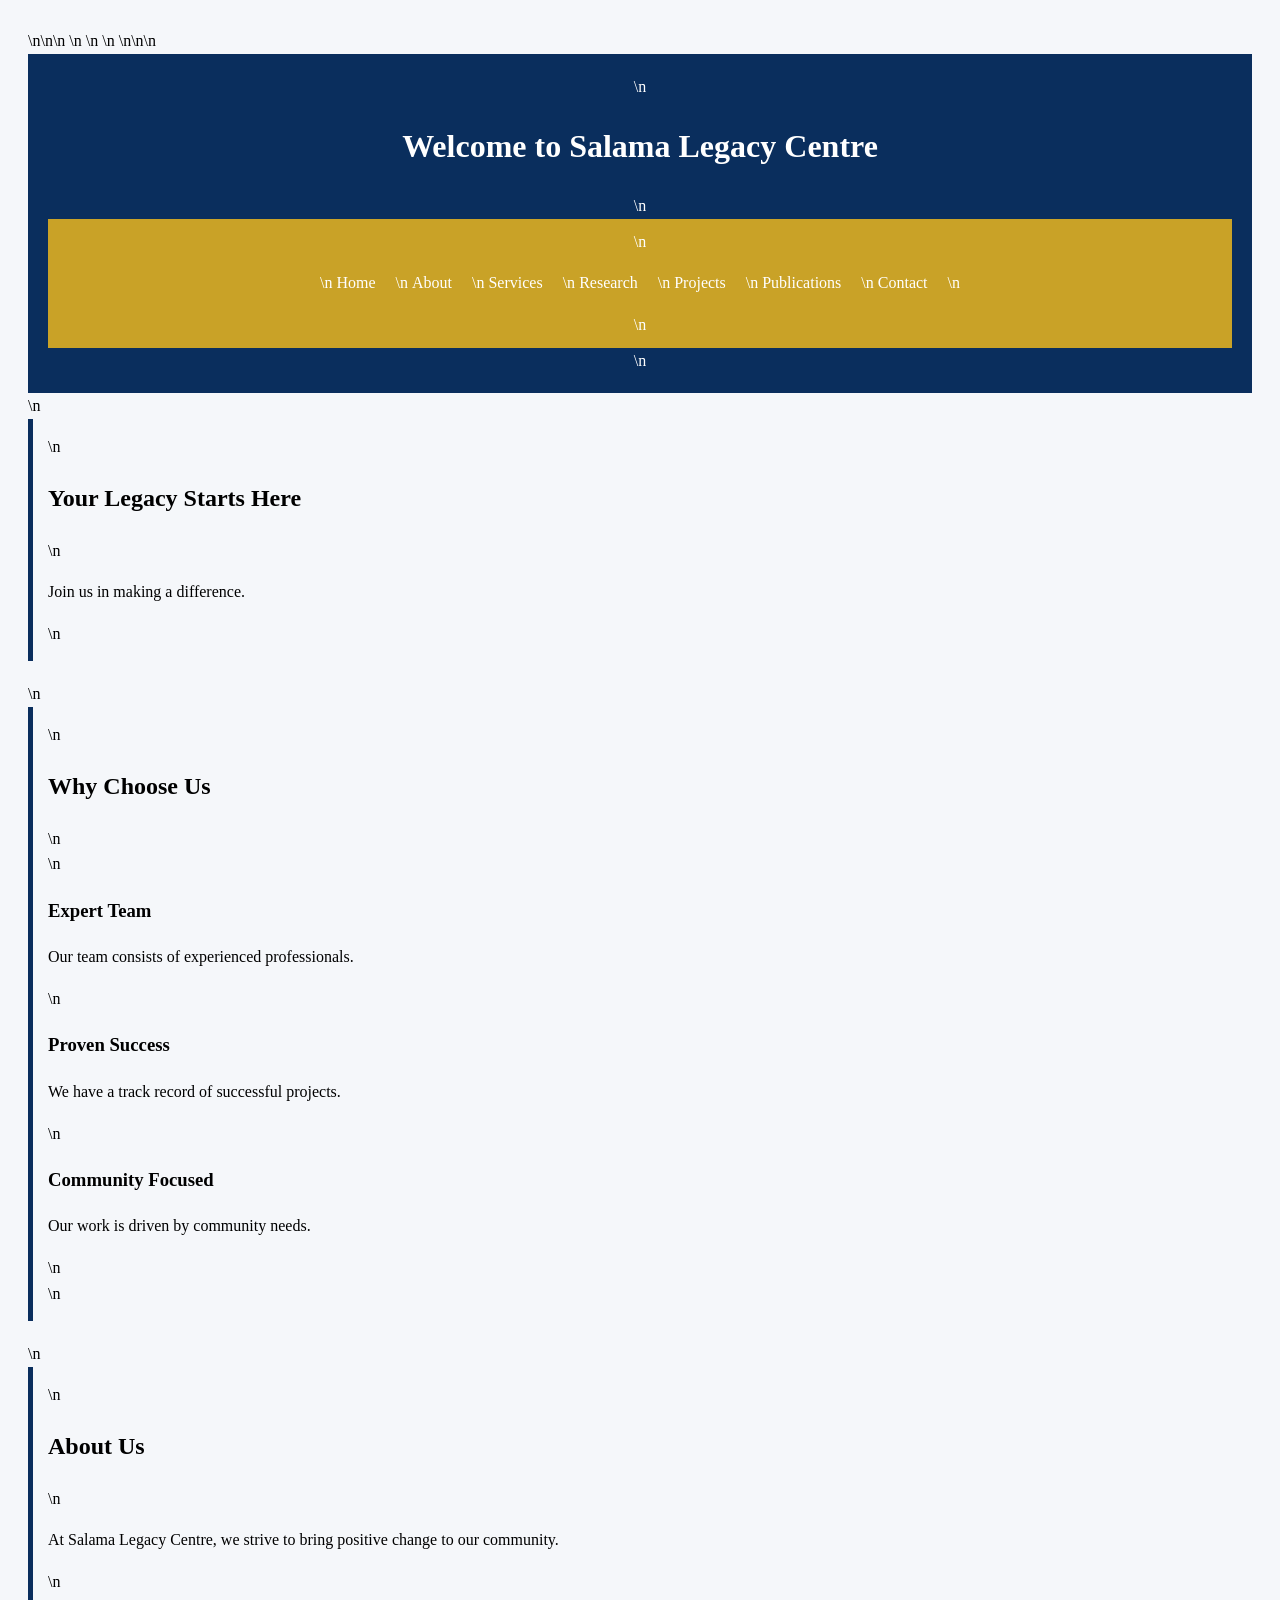
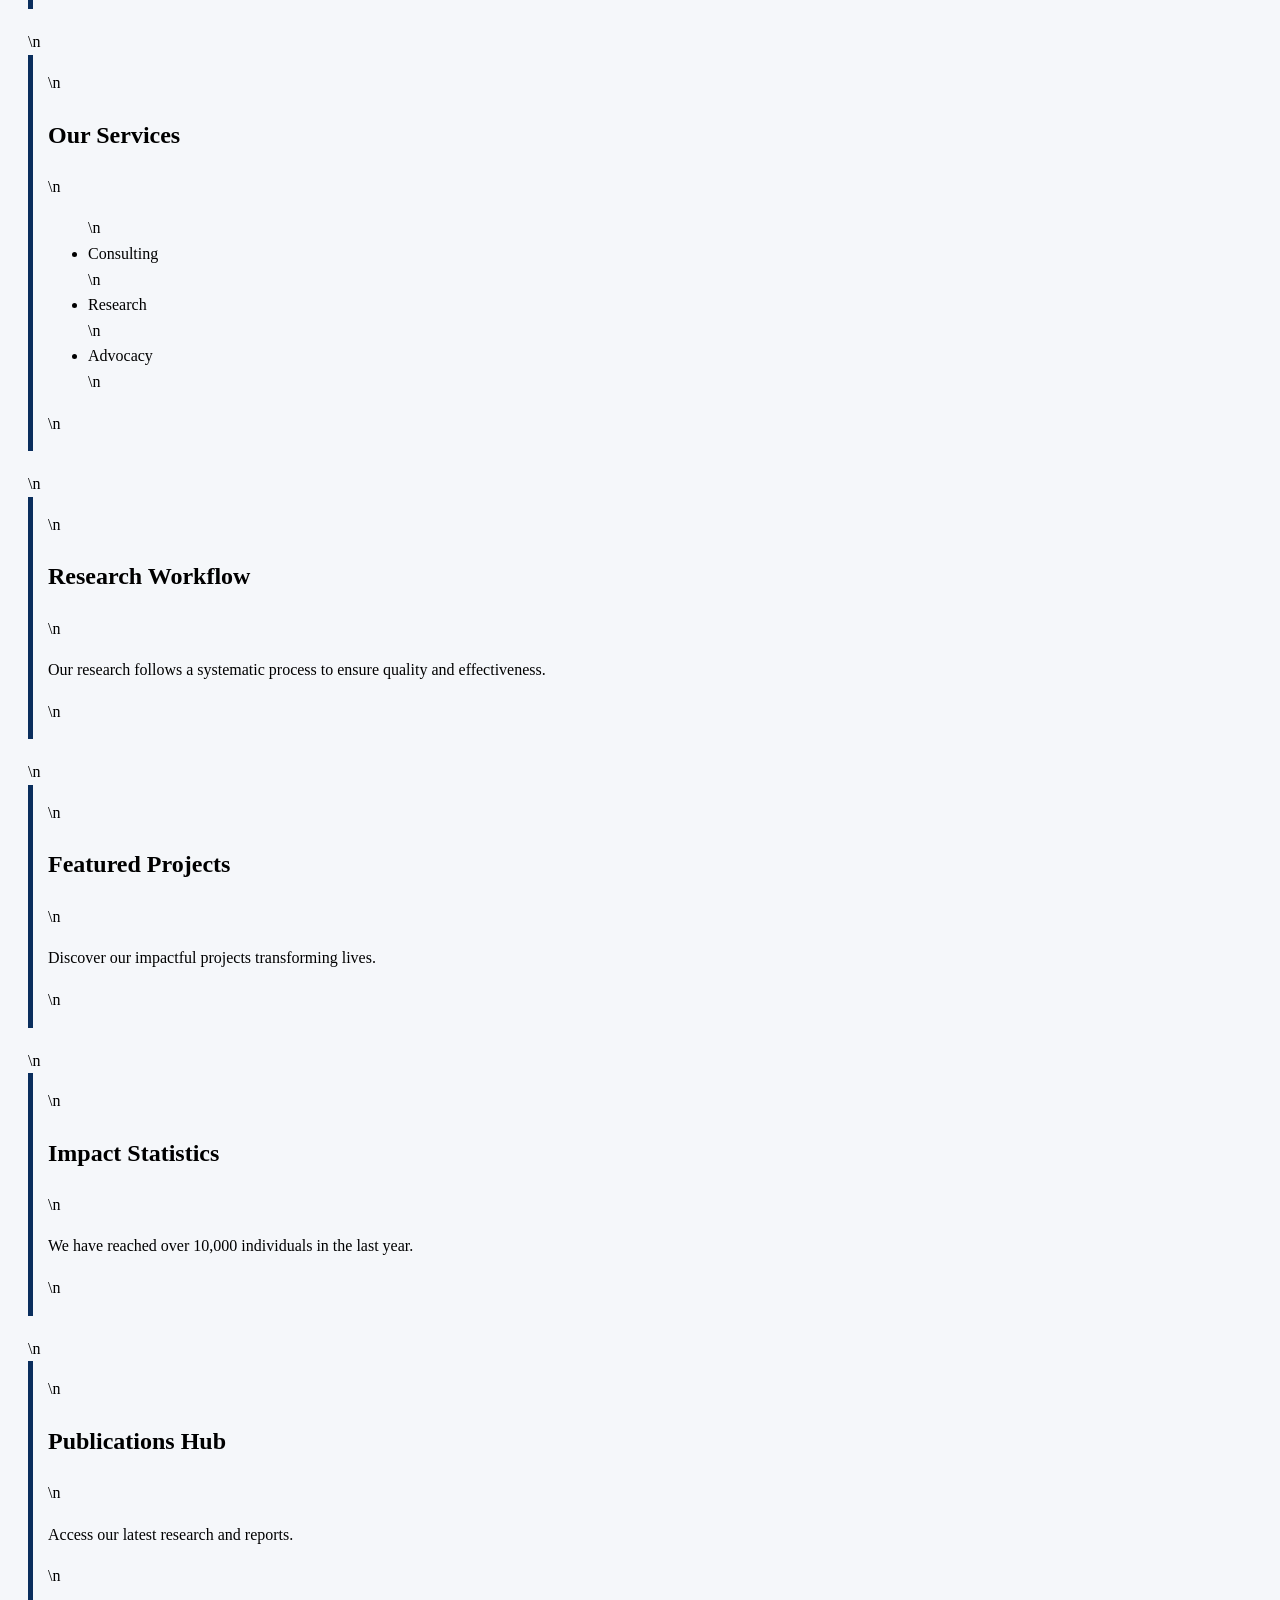
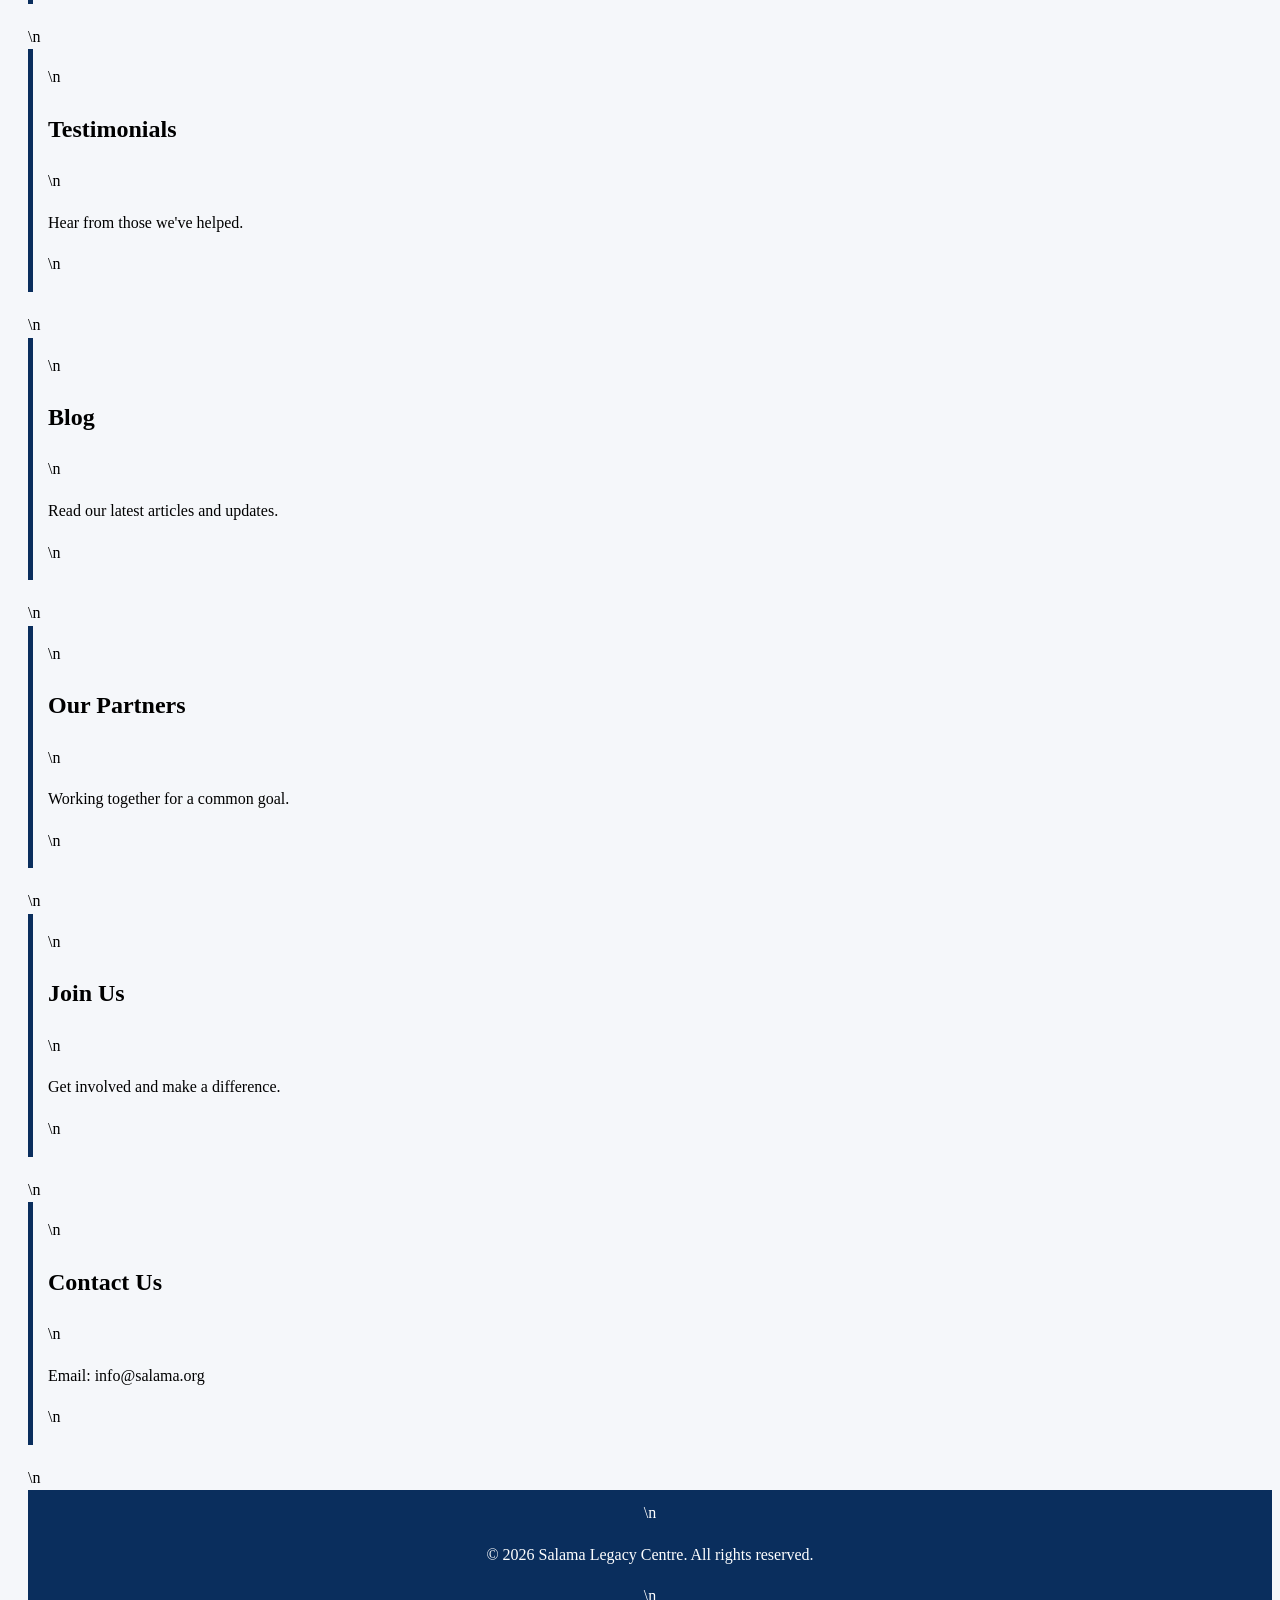
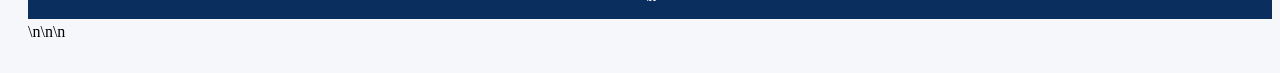
<file: index.html>
<!DOCTYPE html>\n<html lang="en">\n<head>\n    <meta charset="UTF-8">\n    <meta name="viewport" content="width=device-width, initial-scale=1.0">\n    <title>Salama Legacy Centre</title>\n    <link rel="stylesheet" href="styles.css">\n</head>\n<body>\n    <header>\n        <h1>Welcome to Salama Legacy Centre</h1>\n        <nav>\n            <ul>\n                <li><a href="#home">Home</a></li>\n                <li><a href="#about">About</a></li>\n                <li><a href="#services">Services</a></li>\n                <li><a href="#research">Research</a></li>\n                <li><a href="#projects">Projects</a></li>\n                <li><a href="#publications">Publications</a></li>\n                <li><a href="#contact">Contact</a></li>\n            </ul>\n        </nav>\n    </header>\n    <section id="hero">\n        <h2>Your Legacy Starts Here</h2>\n        <p>Join us in making a difference.</p>\n    </section>\n    <section id="why-choose-us">\n        <h2>Why Choose Us</h2>\n        <div class="cards">\n            <div class="card"><h3>Expert Team</h3><p>Our team consists of experienced professionals.</p></div>\n            <div class="card"><h3>Proven Success</h3><p>We have a track record of successful projects.</p></div>\n            <div class="card"><h3>Community Focused</h3><p>Our work is driven by community needs.</p></div>\n        </div>\n    </section>\n    <section id="about">\n        <h2>About Us</h2>\n        <p>At Salama Legacy Centre, we strive to bring positive change to our community.</p>\n    </section>\n    <section id="services">\n        <h2>Our Services</h2>\n        <ul>\n            <li>Consulting</li>\n            <li>Research</li>\n            <li>Advocacy</li>\n        </ul>\n    </section>\n    <section id="research">\n        <h2>Research Workflow</h2>\n        <p>Our research follows a systematic process to ensure quality and effectiveness.</p>\n    </section>\n    <section id="projects">\n        <h2>Featured Projects</h2>\n        <p>Discover our impactful projects transforming lives.</p>\n    </section>\n    <section id="impact">\n        <h2>Impact Statistics</h2>\n        <p>We have reached over 10,000 individuals in the last year.</p>\n    </section>\n    <section id="publications">\n        <h2>Publications Hub</h2>\n        <p>Access our latest research and reports.</p>\n    </section>\n    <section id="testimonials">\n        <h2>Testimonials</h2>\n        <p>Hear from those we've helped.</p>\n    </section>\n    <section id="blog">\n        <h2>Blog</h2>\n        <p>Read our latest articles and updates.</p>\n    </section>\n    <section id="partners">\n        <h2>Our Partners</h2>\n        <p>Working together for a common goal.</p>\n    </section>\n    <section id="cta">\n        <h2>Join Us</h2>\n        <p>Get involved and make a difference.</p>\n    </section>\n    <section id="contact">\n        <h2>Contact Us</h2>\n        <p>Email: info@salama.org</p>\n    </section>\n    <footer>\n        <p>&copy; 2026 Salama Legacy Centre. All rights reserved.</p>\n    </footer>\n</body>\n</html>\n
</file>
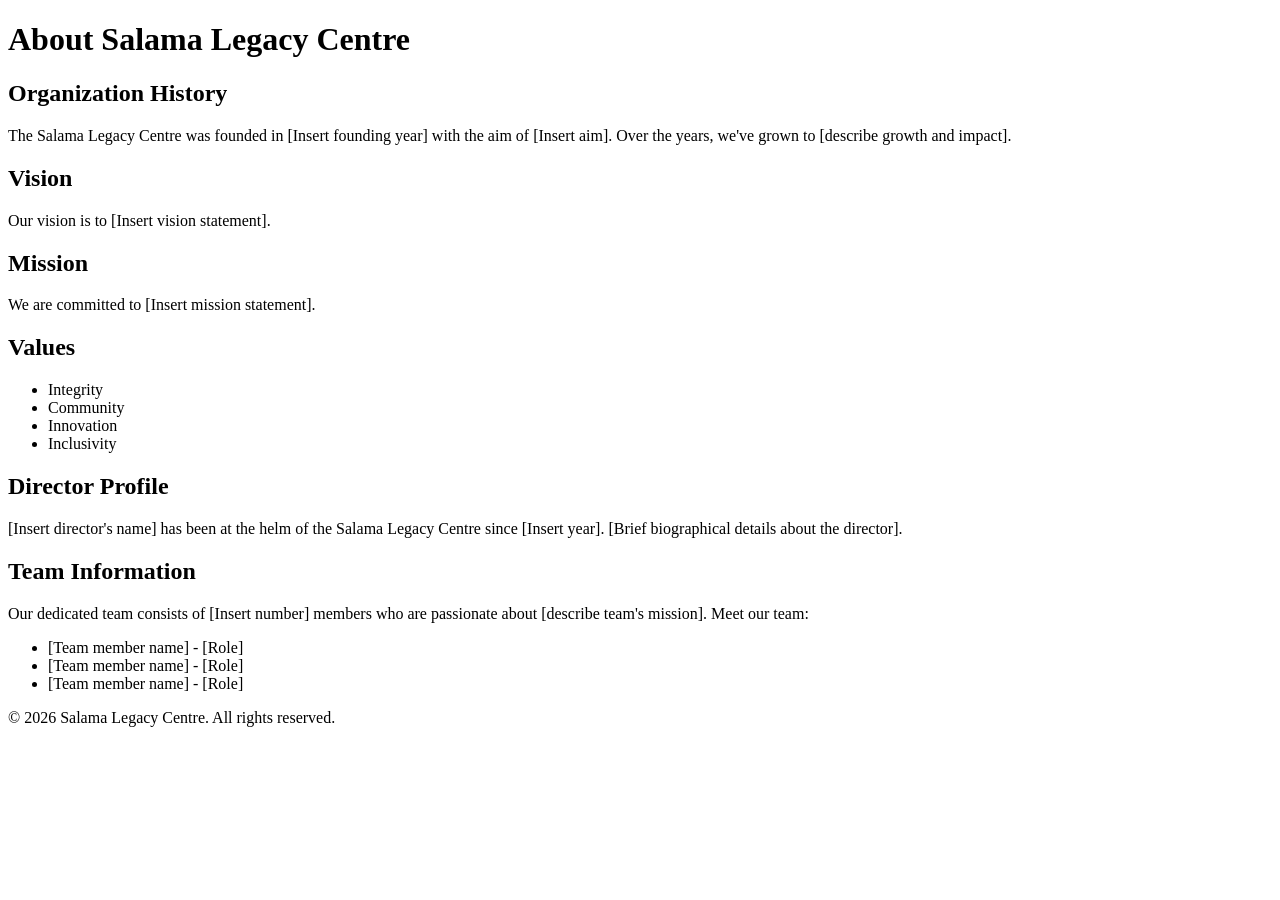
<file: about.html>
<!DOCTYPE html>
<html lang="en">
<head>
    <meta charset="UTF-8">
    <meta name="viewport" content="width=device-width, initial-scale=1.0">
    <title>About Us - Salama Legacy Centre</title>
</head>
<body>
    <header>
        <h1>About Salama Legacy Centre</h1>
    </header>
    <section id="history">
        <h2>Organization History</h2>
        <p>The Salama Legacy Centre was founded in [Insert founding year] with the aim of [Insert aim]. Over the years, we've grown to [describe growth and impact].</p>
    </section>
    <section id="vision">
        <h2>Vision</h2>
        <p>Our vision is to [Insert vision statement].</p>
    </section>
    <section id="mission">
        <h2>Mission</h2>
        <p>We are committed to [Insert mission statement].</p>
    </section>
    <section id="values">
        <h2>Values</h2>
        <ul>
            <li>Integrity</li>
            <li>Community</li>
            <li>Innovation</li>
            <li>Inclusivity</li>
        </ul>
    </section>
    <section id="director-profile">
        <h2>Director Profile</h2>
        <p>[Insert director's name] has been at the helm of the Salama Legacy Centre since [Insert year]. [Brief biographical details about the director].</p>
    </section>
    <section id="team-information">
        <h2>Team Information</h2>
        <p>Our dedicated team consists of [Insert number] members who are passionate about [describe team's mission]. Meet our team:
        <ul>
            <li>[Team member name] - [Role]</li>
            <li>[Team member name] - [Role]</li>
            <li>[Team member name] - [Role]</li>
        </ul>
    </p>
    </section>
    <footer>
        <p>&copy; 2026 Salama Legacy Centre. All rights reserved.</p>
    </footer>
</body>
</html>
</file>
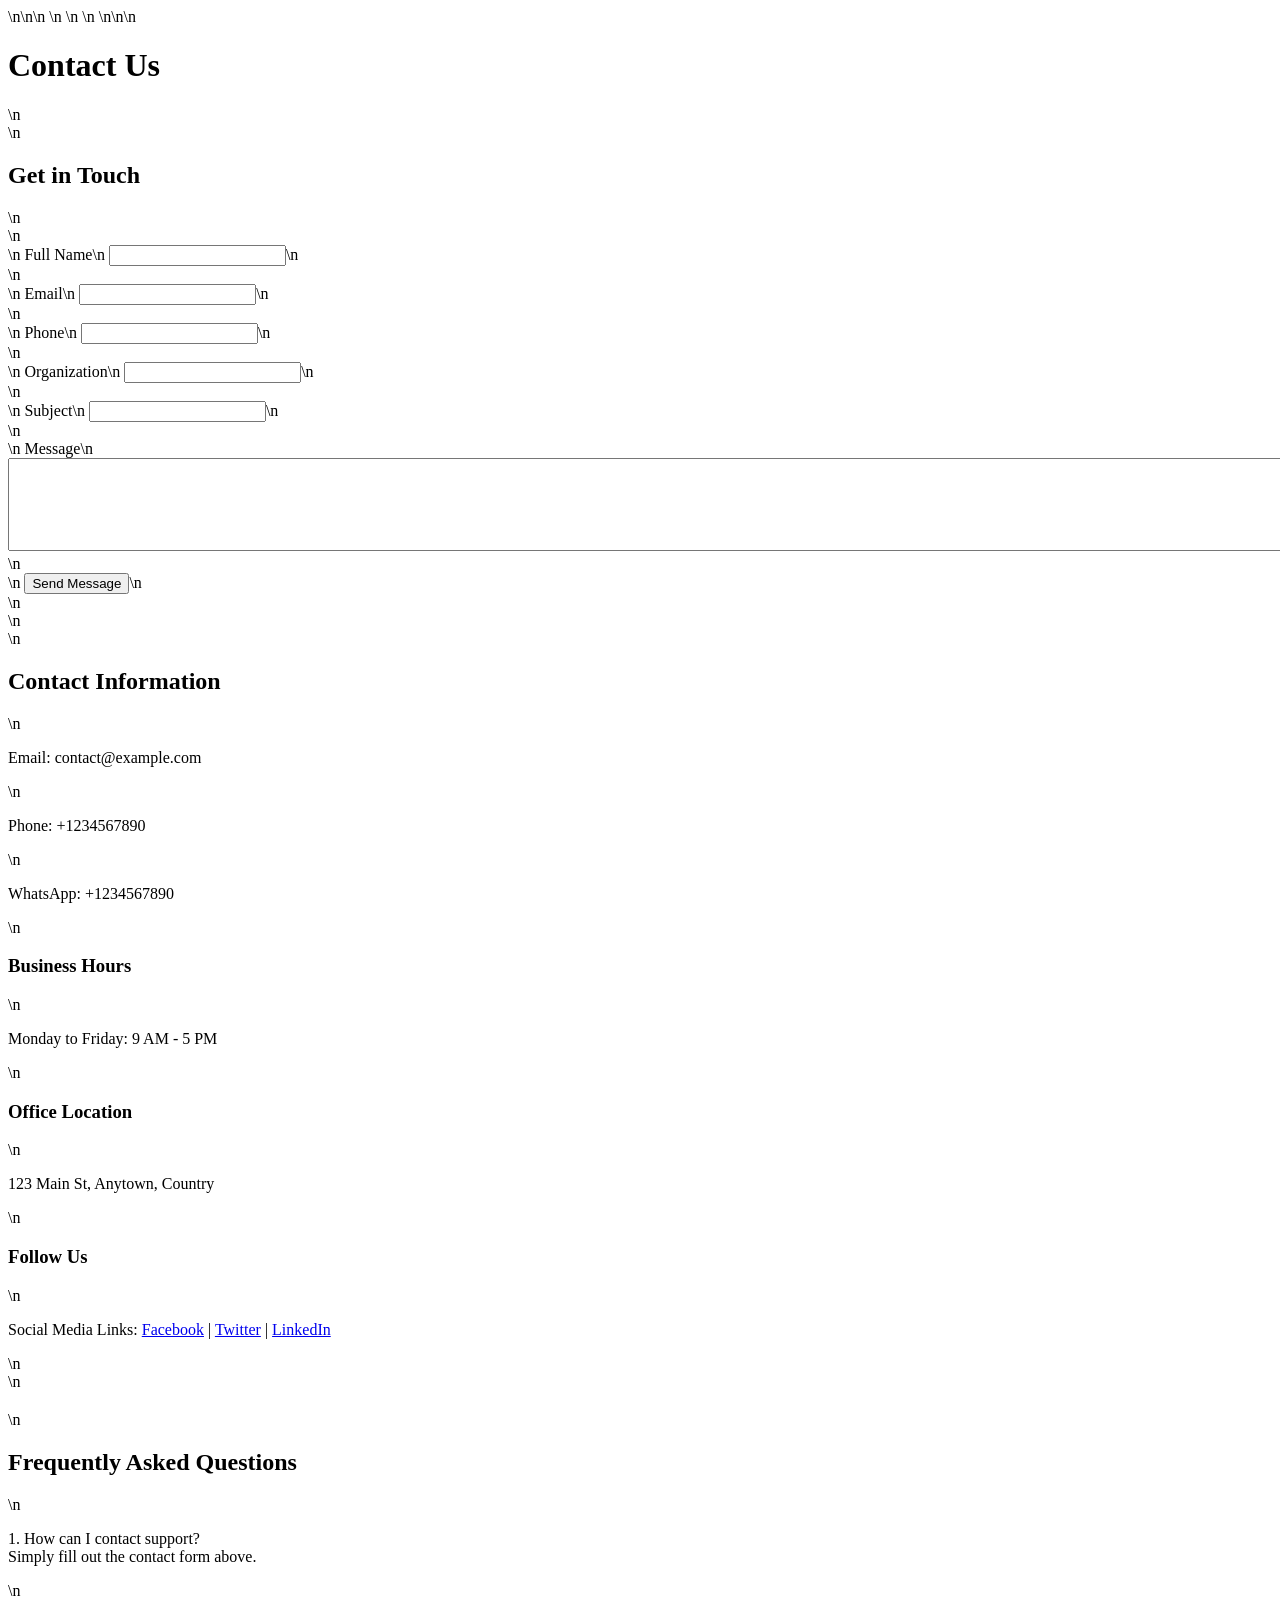
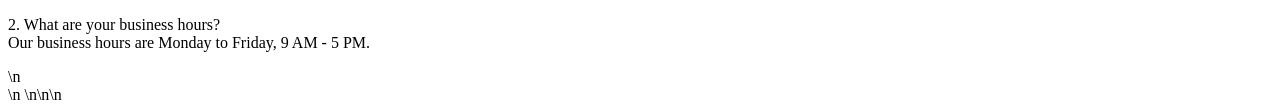
<file: contact.html>
<!DOCTYPE html>\n<html lang="en">\n<head>\n    <meta charset="UTF-8">\n    <meta name="viewport" content="width=device-width, initial-scale=1.0">\n    <title>Contact Us</title>\n    <style>\n        body { font-family: Arial, sans-serif; margin: 20px; }\n        .contact-info, .faq { margin-top: 20px; }\n        .form-group { margin-bottom: 15px; }\n        label { display: block; margin-bottom: 5px; }\n        input, textarea { width: 100%; padding: 8px; }\n        button { padding: 10px 15px; }\n    </style>\n</head>\n<body>\n    <h1>Contact Us</h1>\n    <div class="contact-form">\n        <h2>Get in Touch</h2>\n        <form id="contactForm">\n            <div class="form-group">\n                <label for="fullName">Full Name</label>\n                <input type="text" id="fullName" name="fullName" required>\n            </div>\n            <div class="form-group">\n                <label for="email">Email</label>\n                <input type="email" id="email" name="email" required>\n            </div>\n            <div class="form-group">\n                <label for="phone">Phone</label>\n                <input type="tel" id="phone" name="phone">\n            </div>\n            <div class="form-group">\n                <label for="organization">Organization</label>\n                <input type="text" id="organization" name="organization">\n            </div>\n            <div class="form-group">\n                <label for="subject">Subject</label>\n                <input type="text" id="subject" name="subject" required>\n            </div>\n            <div class="form-group">\n                <label for="message">Message</label>\n                <textarea id="message" name="message" rows="5" required></textarea>\n            </div>\n            <button type="submit">Send Message</button>\n        </form>\n    </div>\n    <div class="contact-info">\n        <h2>Contact Information</h2>\n        <p>Email: contact@example.com</p>\n        <p>Phone: +1234567890</p>\n        <p>WhatsApp: +1234567890</p>\n        <h3>Business Hours</h3>\n        <p>Monday to Friday: 9 AM - 5 PM</p>\n        <h3>Office Location</h3>\n        <p>123 Main St, Anytown, Country</p>\n        <h3>Follow Us</h3>\n        <p>Social Media Links: <a href="#">Facebook</a> | <a href="#">Twitter</a> | <a href="#">LinkedIn</a></p>\n    </div>\n    <div class="faq">\n        <h2>Frequently Asked Questions</h2>\n        <p>1. How can I contact support?<br>Simply fill out the contact form above.</p>\n        <p>2. What are your business hours?<br>Our business hours are Monday to Friday, 9 AM - 5 PM.</p>\n    </div>\n    <script>\n        document.getElementById('contactForm').addEventListener('submit', function(event) {\n            event.preventDefault();\n            alert('Form submitted!');\n            // Here you can handle the form submission, e.g., send the data to a server.\n        });\n    </script>\n</body>\n</html>\n
</file>
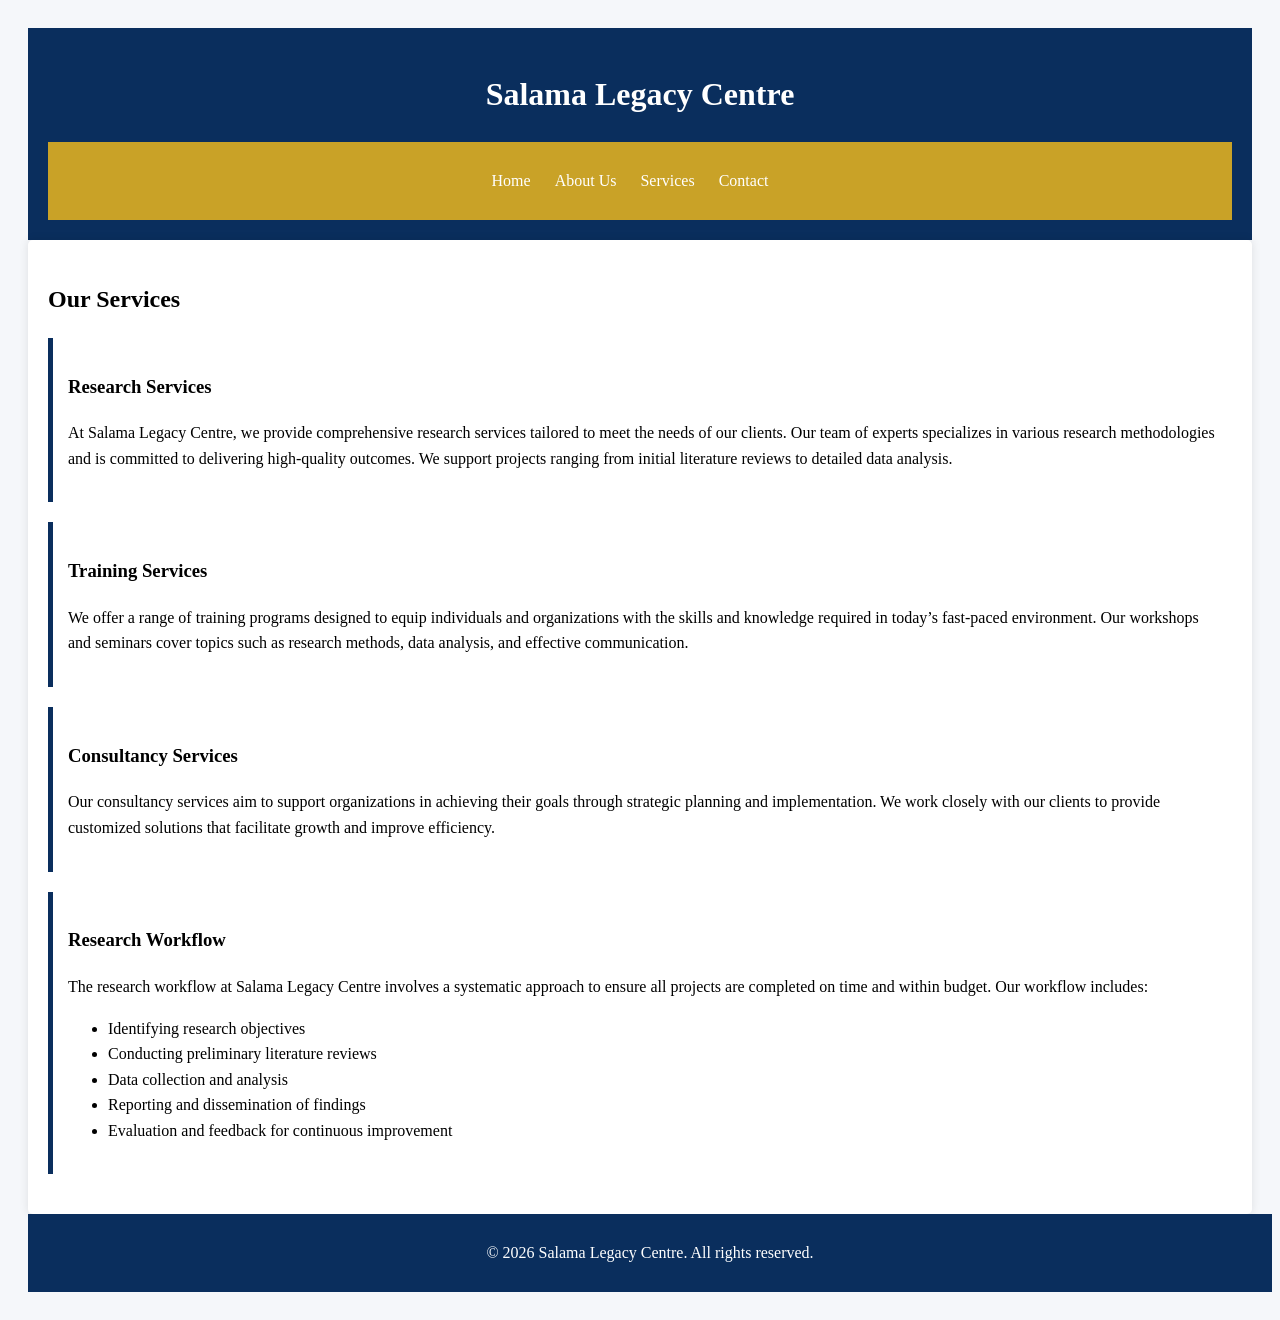
<file: services.html>
<!DOCTYPE html>
<html lang="en">
<head>
    <meta charset="UTF-8">
    <meta name="viewport" content="width=device-width, initial-scale=1.0">
    <title>Services - Salama Legacy Centre</title>
    <link rel="stylesheet" href="styles.css">
</head>
<body>
    <header>
        <h1>Salama Legacy Centre</h1>
        <nav>
            <ul>
                <li><a href="index.html">Home</a></li>
                <li><a href="about.html">About Us</a></li>
                <li><a href="services.html">Services</a></li>
                <li><a href="contact.html">Contact</a></li>
            </ul>
        </nav>
    </header>
    <main>
        <h2>Our Services</h2>

        <section id="research-services">
            <h3>Research Services</h3>
            <p>At Salama Legacy Centre, we provide comprehensive research services tailored to meet the needs of our clients. Our team of experts specializes in various research methodologies and is committed to delivering high-quality outcomes. We support projects ranging from initial literature reviews to detailed data analysis.</p>
        </section>

        <section id="training-services">
            <h3>Training Services</h3>
            <p>We offer a range of training programs designed to equip individuals and organizations with the skills and knowledge required in today’s fast-paced environment. Our workshops and seminars cover topics such as research methods, data analysis, and effective communication.</p>
        </section>

        <section id="consultancy-services">
            <h3>Consultancy Services</h3>
            <p>Our consultancy services aim to support organizations in achieving their goals through strategic planning and implementation. We work closely with our clients to provide customized solutions that facilitate growth and improve efficiency.</p>
        </section>

        <section id="research-workflow">
            <h3>Research Workflow</h3>
            <p>The research workflow at Salama Legacy Centre involves a systematic approach to ensure all projects are completed on time and within budget. Our workflow includes:</p>
            <ul>
                <li>Identifying research objectives</li>
                <li>Conducting preliminary literature reviews</li>
                <li>Data collection and analysis</li>
                <li>Reporting and dissemination of findings</li>
                <li>Evaluation and feedback for continuous improvement</li>
            </ul>
        </section>
    </main>

    <footer>
        <p>&copy; 2026 Salama Legacy Centre. All rights reserved.</p>
    </footer>
</body>
</html>
</file>
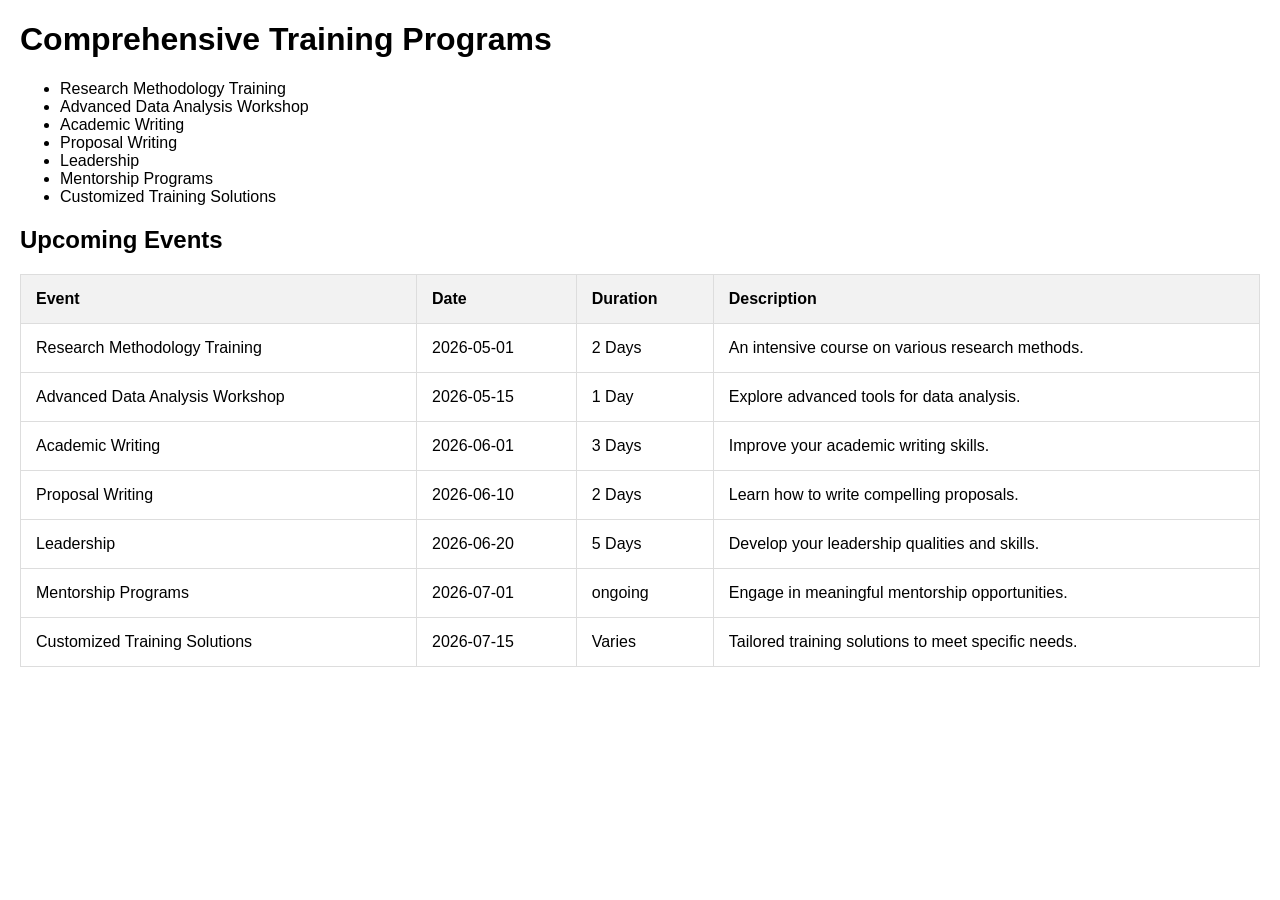
<file: training.html>
<!DOCTYPE html>
<html lang="en">
<head>
    <meta charset="UTF-8">
    <meta name="viewport" content="width=device-width, initial-scale=1.0">
    <title>Training Programs and Workshop Calendar</title>
    <style>
        body { font-family: Arial, sans-serif; margin: 20px; }
        table { width: 100%; border-collapse: collapse; }
        th, td { padding: 15px; text-align: left; border: 1px solid #ddd; }
        th { background-color: #f2f2f2; }
    </style>
</head>
<body>
    <h1>Comprehensive Training Programs</h1>
    <ul>
        <li>Research Methodology Training</li>
        <li>Advanced Data Analysis Workshop</li>
        <li>Academic Writing</li>
        <li>Proposal Writing</li>
        <li>Leadership</li>
        <li>Mentorship Programs</li>
        <li>Customized Training Solutions</li>
    </ul>

    <h2>Upcoming Events</h2>
    <table>
        <tr>
            <th>Event</th>
            <th>Date</th>
            <th>Duration</th>
            <th>Description</th>
        </tr>
        <tr>
            <td>Research Methodology Training</td>
            <td>2026-05-01</td>
            <td>2 Days</td>
            <td>An intensive course on various research methods.</td>
        </tr>
        <tr>
            <td>Advanced Data Analysis Workshop</td>
            <td>2026-05-15</td>
            <td>1 Day</td>
            <td>Explore advanced tools for data analysis.</td>
        </tr>
        <tr>
            <td>Academic Writing</td>
            <td>2026-06-01</td>
            <td>3 Days</td>
            <td>Improve your academic writing skills.</td>
        </tr>
        <tr>
            <td>Proposal Writing</td>
            <td>2026-06-10</td>
            <td>2 Days</td>
            <td>Learn how to write compelling proposals.</td>
        </tr>
        <tr>
            <td>Leadership</td>
            <td>2026-06-20</td>
            <td>5 Days</td>
            <td>Develop your leadership qualities and skills.</td>
        </tr>
        <tr>
            <td>Mentorship Programs</td>
            <td>2026-07-01</td>
            <td> ongoing </td>
            <td>Engage in meaningful mentorship opportunities.</td>
        </tr>
        <tr>
            <td>Customized Training Solutions</td>
            <td>2026-07-15</td>
            <td>Varies</td>
            <td>Tailored training solutions to meet specific needs.</td>
        </tr>
    </table>
</body>
</html>
</file>
<file: styles.css>
.salama-legacy-center {
    font-family: 'Arial', sans-serif;
    color: #0A2E5D;
    margin: 0;
    padding: 0;
}

/* Body Styling */
body {
    background-color: #F5F7FA;
    line-height: 1.6;
    padding: 20px;
    font-size: 16px;
}

/* Header Styling */
header {
    background-color: #0A2E5D;
    color: #FFFFFF;
    padding: 20px;
    text-align: center;
}

/* Navigation Menu */
nav {
    background-color: #C9A227;
    padding: 10px;
}
nav ul {
    list-style-type: none;
    padding: 0;
}
nav ul li {
    display: inline;
    margin-right: 20px;
}
nav a {
    color: #FFFFFF;
    text-decoration: none;
}

/* Main Content */
main {
    padding: 20px;
    background-color: #FFFFFF;
    border-radius: 5px;
    box-shadow: 0 0 10px rgba(0,0,0,0.1);
}

/* Section Styling */
section {
    margin-bottom: 20px;
    padding: 15px;
    border-left: 5px solid #0A2E5D;
}

/* Footer Styling */
footer {
    background-color: #0A2E5D;
    color: #FFFFFF;
    text-align: center;
    padding: 10px;
    position: relative;
    bottom: 0;
    width: 100%;
}

/* Responsive Design */
@media (max-width: 768px) {
    nav ul li {
        display: block;
        margin-bottom: 10px;
    }
    body {
        font-size: 14px;
    }
}
</file>
